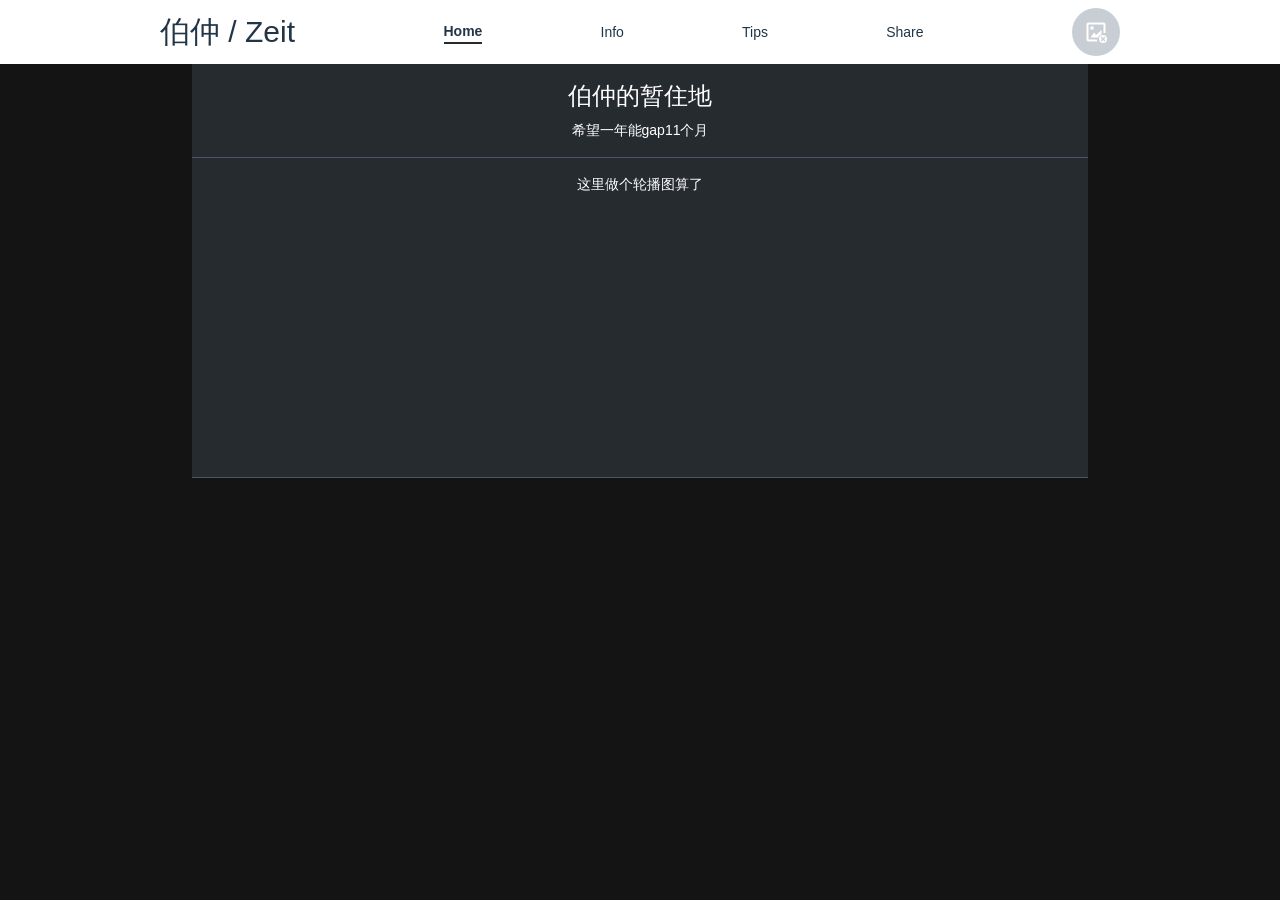
<file: index.html>
<!DOCTYPE html>
<html lang="en">
  <head>
    <meta charset="UTF-8" />
    <link rel="icon" type="image/svg+xml" href="./favicon.ico" />
    <meta name="viewport" content="width=device-width, initial-scale=1.0" />
    <title>伯仲书&记</title>
    <style>
      body{
        height: 100%;
        width: 100%;
      }
    </style>
    <script type="module" crossorigin src="./assets/index-c1884b42.js"></script>
    <link rel="stylesheet" href="./assets/index-a64982b8.css">
  </head>
  <body>
    <div id="app" style="width:100%;max-width: none;min-height:100vh;background-color: rgba(20,20,20);"></div>
    
  </body>

</html>
</file>
